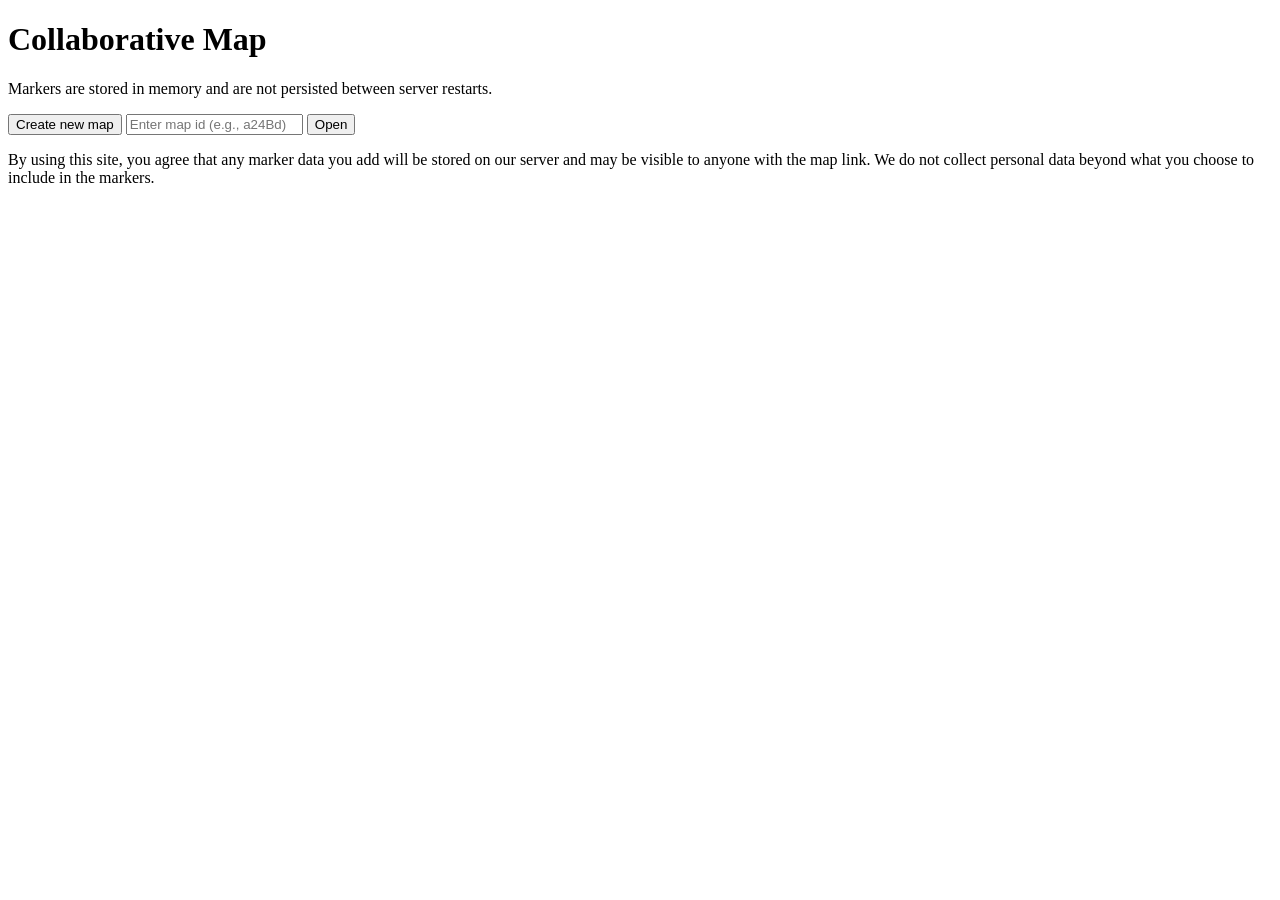
<file: springboot/src/main/resources/templates/index.html>
<!doctype html>
<html>
<head>
    <meta charset="utf-8"/>
    <meta name="viewport" content="width=device-width, initial-scale=1"/>
    <title>Silly Maps</title>
    <link rel="stylesheet" th:href="@{/css/style.css}">
    <link rel="stylesheet" th:href="@{/css/index.css}">
    <script th:src="@{/js/index.js}" defer></script>
</head>
<body>
<div class="box">
    <h1>Collaborative Map</h1>
    <p>Markers are stored in memory and are not persisted between server restarts.</p>
    <div>
        <button id="newBtn">Create new map</button>
        <input id="joinId" placeholder="Enter map id (e.g., a24Bd)"/>
        <button id="joinBtn">Open</button>
    </div>
    <div id="dialog" style="display:none; margin-top:1rem; padding:1rem; border:1px solid #ccc">
        <div>Your map is ready:</div>
        <div class="link-row" style="display:flex;align-items:center;gap:8px;flex-wrap:wrap;word-break:break-all">
            <a id="mapLink" href="#" style="min-width:0"></a>
            <button id="copyBtn" class="icon-copy-btn" aria-label="Copy link" title="Copy link">
                <svg xmlns="http://www.w3.org/2000/svg" height="18" viewBox="0 0 24 24" width="18" fill="#333">
                    <path d="M16 1H4c-1.1 0-2 .9-2 2v14h2V3h12V1zm3 4H8c-1.1 0-2 .9-2 2v14c0 1.1.9 2 2 2h11c1.1 0 2-.9 2-2V7c0-1.1-.9-2-2-2zm0 16H8V7h11v14z"/>
                </svg>
                <span class="visually-hidden">Copy link</span>
            </button>
            <span id="copyStatus" class="copy-status">Link copied</span>
        </div>
    </div>
    <p class="note">By using this site, you agree that any marker data you add will be stored on our server and may be
        visible to anyone with the map link.
        We do not collect personal data beyond what you choose to include in the markers.</p>
</div>
</body>
</html>
</file>
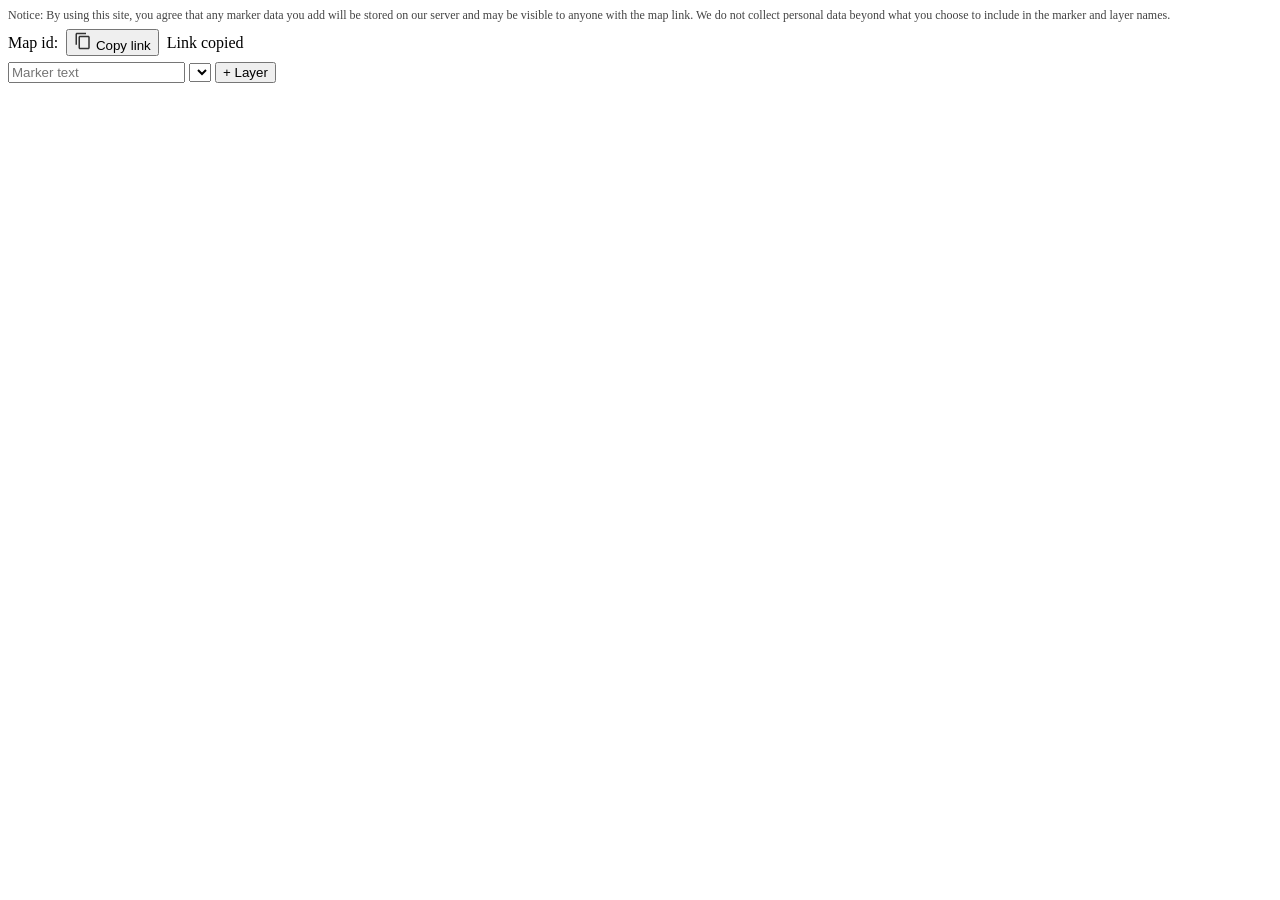
<file: springboot/src/main/resources/templates/map.html>
<!doctype html>
<html xmlns:th="http://www.thymeleaf.org">
<head>
    <meta charset="utf-8"/>
    <meta name="viewport" content="width=device-width, initial-scale=1"/>
    <title>Map [[${mapId}]]</title>
    <!--    <link rel="stylesheet" href="https://cdn.jsdelivr.net/npm/ol@v10.7.0/ol.css">-->
    <link rel="stylesheet" th:href="@{/webjars/ol/ol.css}">
    <link rel="stylesheet" th:href="@{/css/style.css}">
    <link rel="stylesheet" th:href="@{/css/map.css}">
    <script th:src="@{/webjars/ol/dist/ol.js}" defer></script>
    <script th:src="@{/js/map.js}" defer></script>
</head>
<body>
<div id="map"></div>
<div class="controls">
    <div style="font-size:12px;color:#444;margin-bottom:6px">Notice: By using this site, you agree that any marker data
        you add will be stored on our server and may be visible to anyone with the map link.
        We do not collect personal data beyond what you choose to include in the marker and layer names.
    </div>
    <div class="link-row" style="display:flex;align-items:center;gap:8px;flex-wrap:wrap;word-break:break-all">
        <div>Map id: <b th:text="${mapId}"></b></div>
        <button id="copy" class="icon-copy-btn" aria-label="Copy link" title="Copy link">
            <svg xmlns="http://www.w3.org/2000/svg" height="18" viewBox="0 0 24 24" width="18" fill="#333">
                <path d="M16 1H4c-1.1 0-2 .9-2 2v14h2V3h12V1zm3 4H8c-1.1 0-2 .9-2 2v14c0 1.1.9 2 2 2h11c1.1 0 2-.9 2-2V7c0-1.1-.9-2-2-2zm0 16H8V7h11v14z"/>
            </svg>
            <span class="visually-hidden">Copy link</span>
        </button>
        <span id="copyStatusMap" class="copy-status">Link copied</span>
    </div>
    <div style="margin-top:6px">
        <input id="markerText" placeholder="Marker text"/>
        <select id="layerSelect"></select>
        <button id="addLayer">+ Layer</button>
    </div>
    <div id="layers"></div>
</div>

<script th:inline="javascript">
    /*<![CDATA[*/
    const mapId = /*[[${mapId}]]*/ 'default';
    /*]]>*/
</script>
</body>
</html>
</file>
